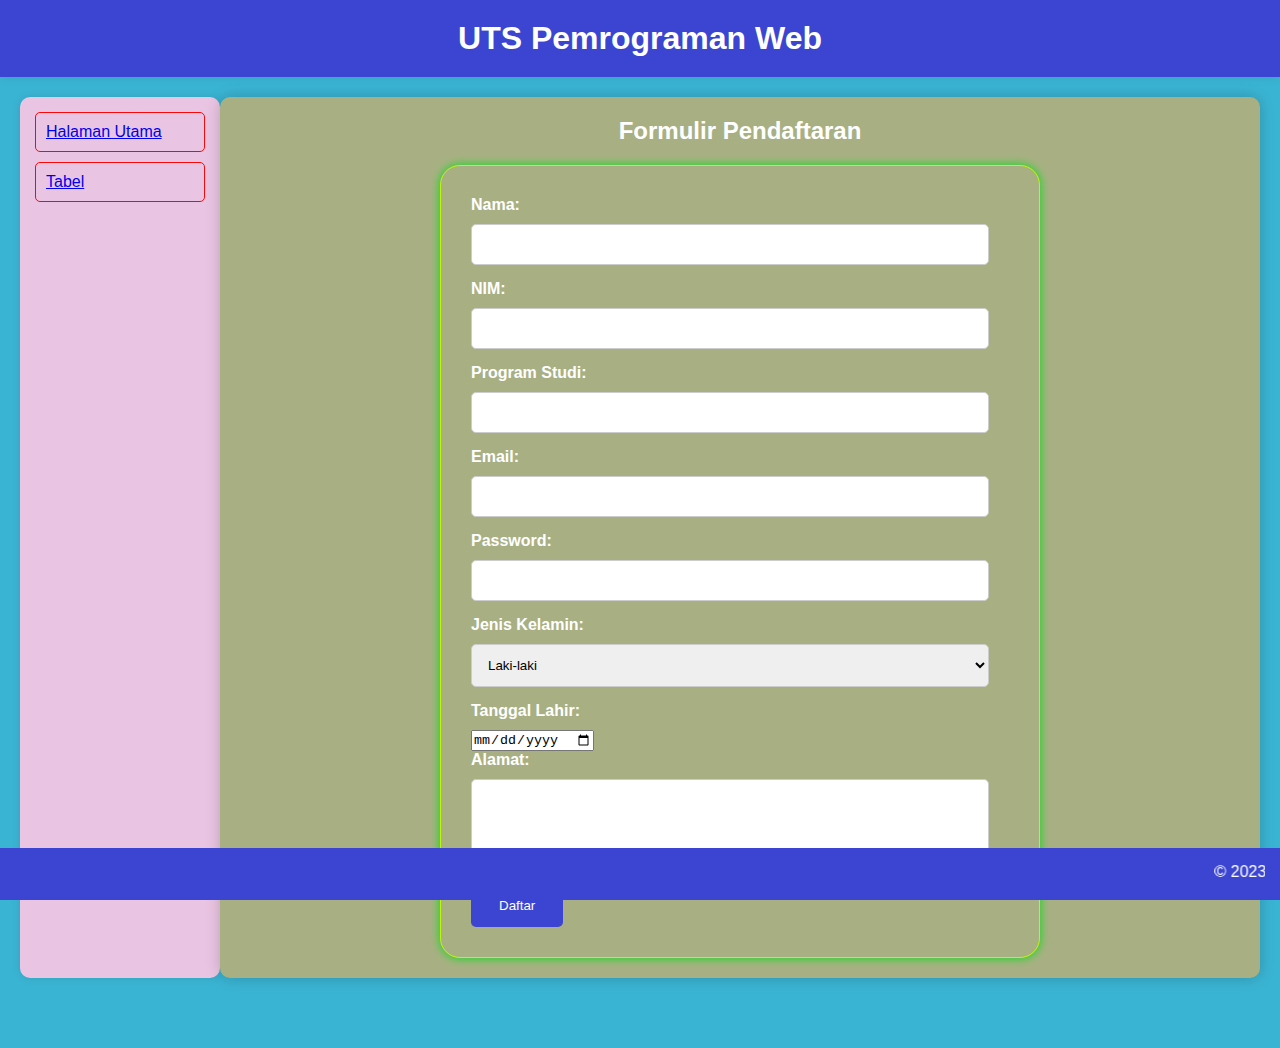
<file: form.html>
<!DOCTYPE html>
<html lang="en">

<head>
    <meta charset="UTF-8">
    <meta name="viewport" content="width=device-width, initial-scale=1.0">
    <title>Formulir Pendaftaran</title>
    <link rel="stylesheet" href="styles.css">
</head>

<body>
    <div class="header">
        <h1>UTS Pemrograman Web</h1>
    </div>

    <div class="body">
        <div class="sidebar">
            <ul>
                <li><a href="index.html">Halaman Utama</a></li>
                <li><a href="table.html">Tabel</a></li>
            </ul>
        </div>

        <div class="main-content">
            <h2>Formulir Pendaftaran</h2>
            <form id="registrationForm">
                <label for="nama">Nama:</label>
                <input type="text" id="nama" name="nama" required><br>

                <label for="nim">NIM:</label>
                <input type="text" id="nim" name="nim" required><br>

                <label for="prodi">Program Studi:</label>
                <input type="text" id="prodi" name="prodi" required><br>

                <label for="email">Email:</label>
                <input type="email" id="email" name="email" required><br>

                <label for="password">Password:</label>
                <input type="password" id="password" name="password" required><br>

                <label for="gender">Jenis Kelamin:</label>
                <select id="gender" name="gender" required>
                    <option value="laki">Laki-laki</option>
                    <option value="perempuan">Perempuan</option>
                </select><br>

                <label for="birthdate">Tanggal Lahir:</label>
                <input type="date" id="birthdate" name="birthdate" required><br>

                <label for="alamat">Alamat:</label>
                <textarea id="alamat" name="alamat" rows="4" required></textarea><br>

                <input type="submit" value="Daftar">
            </form>
        </div>
    </div>

    <div class="footer">
        <marquee>&copy; 2023 Hak Cipta. Dibuat oleh [IRWAN FERDI KUSWENDI</marquee>
    </div>

    <script src="formScript.js"></script>
</body>

</html>
</file>
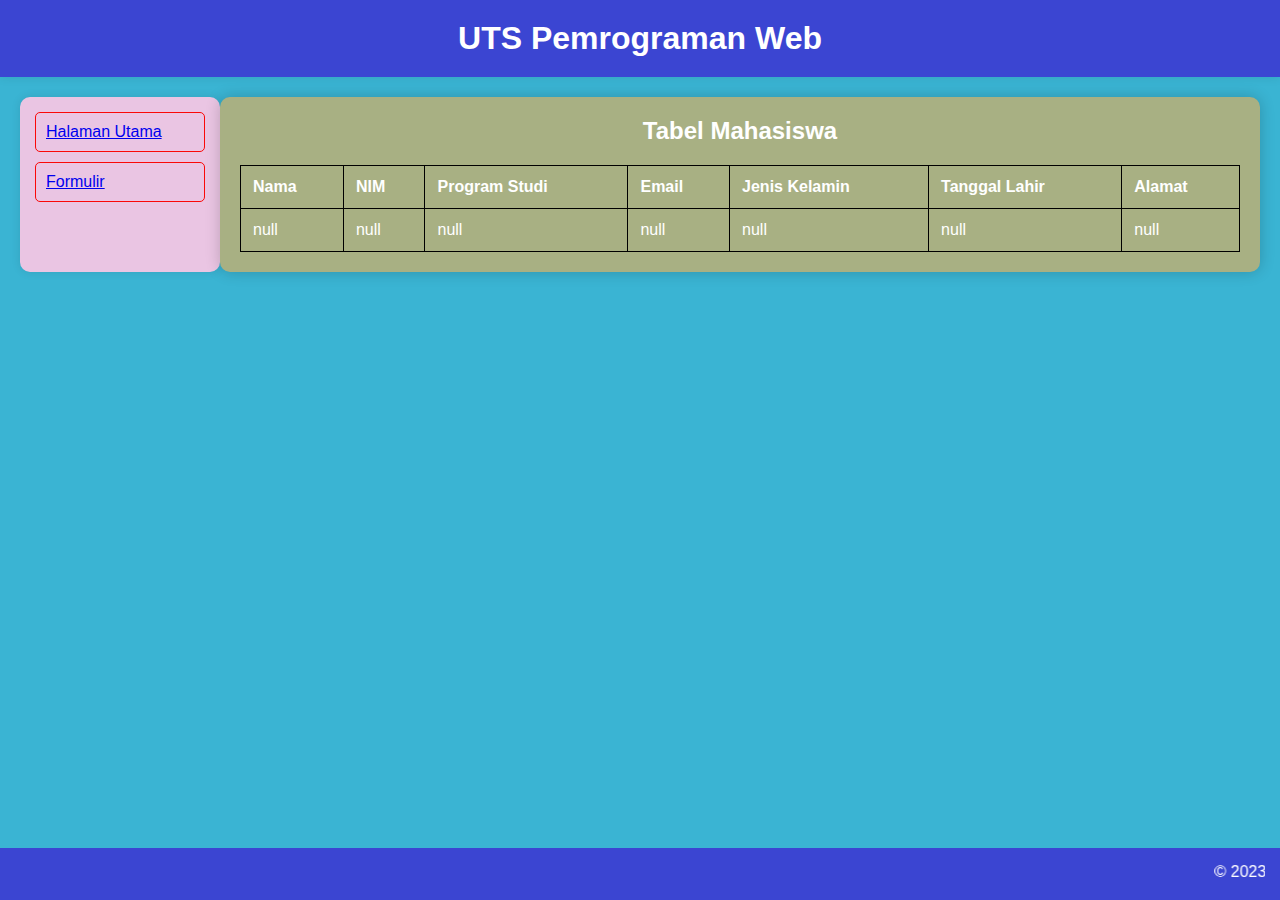
<file: table.html>
<!DOCTYPE html>
<html lang="en">

<head>
    <meta charset="UTF-8">
    <meta name="viewport" content="width=device-width, initial-scale=1.0">
    <title>Tabel Mahasiswa</title>
    <link rel="stylesheet" href="styles.css">
</head>

<body>
    <div class="header">
        <h1>UTS Pemrograman Web</h1>
    </div>

    <div class="body">
        <div class="sidebar">
            <ul>
                <li><a href="index.html">Halaman Utama</a></li>
                <li><a href="form.html">Formulir</a></li>
            </ul>
        </div>

        <div class="main-content">
            <h2>Tabel Mahasiswa</h2>
            <table id="mahasiswaTable">
                <thead>
                    <tr>
                        <th>Nama</th>
                        <th>NIM</th>
                        <th>Program Studi</th>
                        <th>Email</th>
                        <th>Jenis Kelamin</th>
                        <th>Tanggal Lahir</th>
                        <th>Alamat</th>
                    </tr>
                </thead>
                <tbody>
                    <!-- Data Mahasiswa akan dimasukkan melalui JavaScript -->
                </tbody>
            </table>
        </div>
    </div>

    <div class="footer">
        <marquee>&copy; 2023 Hak Cipta. Dibuat oleh [IRWAN FERDI KUSWENDI</marquee>
    </div>

    <script src="tableScript.js"></script>
</body>

</html>
</file>
<file: styles.css>
/* Reset default margin and padding */
* {
    margin: 0;
    padding: 0;
    box-sizing: border-box;
}

body {
    font-family: Arial, sans-serif;
    background-color: #3ab4d3; /* Warna latar belakang halaman */
}

/* Header Styles */
.header {
    background-color: #3b45d2;
    color: white;
    text-align: center;
    padding: 20px;
    box-shadow: 0px 0px 10px 0px rgba(0, 0, 0, 0.1); /* Bayangan pada header */
}

/* Body Styles */
.body {
    display: flex;
    justify-content: space-between;
    margin: 20px;
}

/* Sidebar Styles */
.sidebar {
    width: 200px;
    background-color: #eac5e3;
    padding: 15px;
    border-radius: 10px;
    box-shadow: 0px 0px 10px 0px rgba(0, 0, 0, 0.1); /* Bayangan pada sidebar */
}

.sidebar ul {
    list-style-type: none;
    padding: 0;
}

.sidebar ul li {
    margin-bottom: 10px;
    transition: all 0.3s ease;
    border: 1px solid #fa0808; /* Menambahkan border pada setiap item di dalam sidebar */
    border-radius: 5px; /* Memberikan sudut membulat pada border */
    padding: 10px; /* Menambahkan padding untuk memberikan ruang di dalam item */
}

.sidebar ul li:hover {
    transform: scale(1.1);
}

/* Main Content Styles */
.main-content {
    flex: 1;
    background-color: #a8b083;
    padding: 20px;
    border-radius: 10px;
    box-shadow: 0px 0px 15px 0px rgba(0, 0, 0, 0.2); /* Bayangan dengan intensitas lebih tinggi */
    color: white; /* Warna teks putih untuk kontras dengan latar belakang */
}

.main-content h2 {
    font-size: 24px; /* Ukuran font judul */
    margin-bottom: 20px; /* Ruang ekstra di bawah judul */
    text-align: center; /* Pusatkan judul */
}

.main-content p {
    font-size: 16px; /* Ukuran font paragraf */
    line-height: 1.5; /* Jarak antar baris */
}

.main-content h3 {
    font-size: 20px; /* Ukuran font subjudul */
    margin-top: 20px; /* Ruang ekstra di atas subjudul */
}

/* Gaya untuk tombol "Daftar" */
.button {
    display: inline-block;
    background-color: #4caf50;
    color: white;
    padding: 10px 20px;
    border-radius: 5px;
    text-decoration: none;
    transition: background-color 0.3s ease;
}

.button:hover {
    background-color: #45a049;
}

/* Form Styles */
form {
    max-width: 600px;
    margin: 0 auto;
    padding: 30px;
    border: 1px solid #bbf60b;
    border-radius: 20px;
    box-shadow: 0px 0px 10px 0px #03e012;
}

label {
    display: block;
    margin-bottom: 10px;
    font-weight: bold;
}

input[type="text"],
input[type="email"],
input[type="password"],
select,
textarea {
    width: calc(100% - 20px);
    padding: 12px;
    margin-bottom: 15px;
    border: 1px solid #ccc;
    border-radius: 5px;
    box-sizing: border-box;
}

input[type="submit"] {
    background-color: #3b45d2;
    color: white;
    border: none;
    padding: 14px 28px;
    cursor: pointer;
    border-radius: 5px;
    transition: background-color 0.3s ease; /* Animasi perubahan warna background tombol saat dihover */
}

input[type="submit"]:hover {
    background-color: #1e257c;
}

/* Table Styles */
table {
    width: 100%;
    border-collapse: collapse;
    margin-top: 20px;
}

table, th, td {
    border: 1px solid black;
}

th, td {
    padding: 12px;
    text-align: left;
}

/* Alternate row colors for the table */
tr:nth-child(even) {
    background-color: #f2f2f2;
}

/* Footer Styles */
.footer {
    background-color: #3b45d2;
    color: white;
    text-align: center;
    padding: 15px;
    position: fixed;
    bottom: 0;
    width: 100%;
    transition: bottom 0.3s ease; /* Animasi perubahan posisi bottom saat bergerak */
}

/* CSS untuk memindahkan footer ke atas saat konten lebih tinggi dari tinggi layar */
body {
    margin-bottom: 70px; /* Tinggi footer + margin tambahan untuk memberikan ruang di bawah konten */
}
</file>
